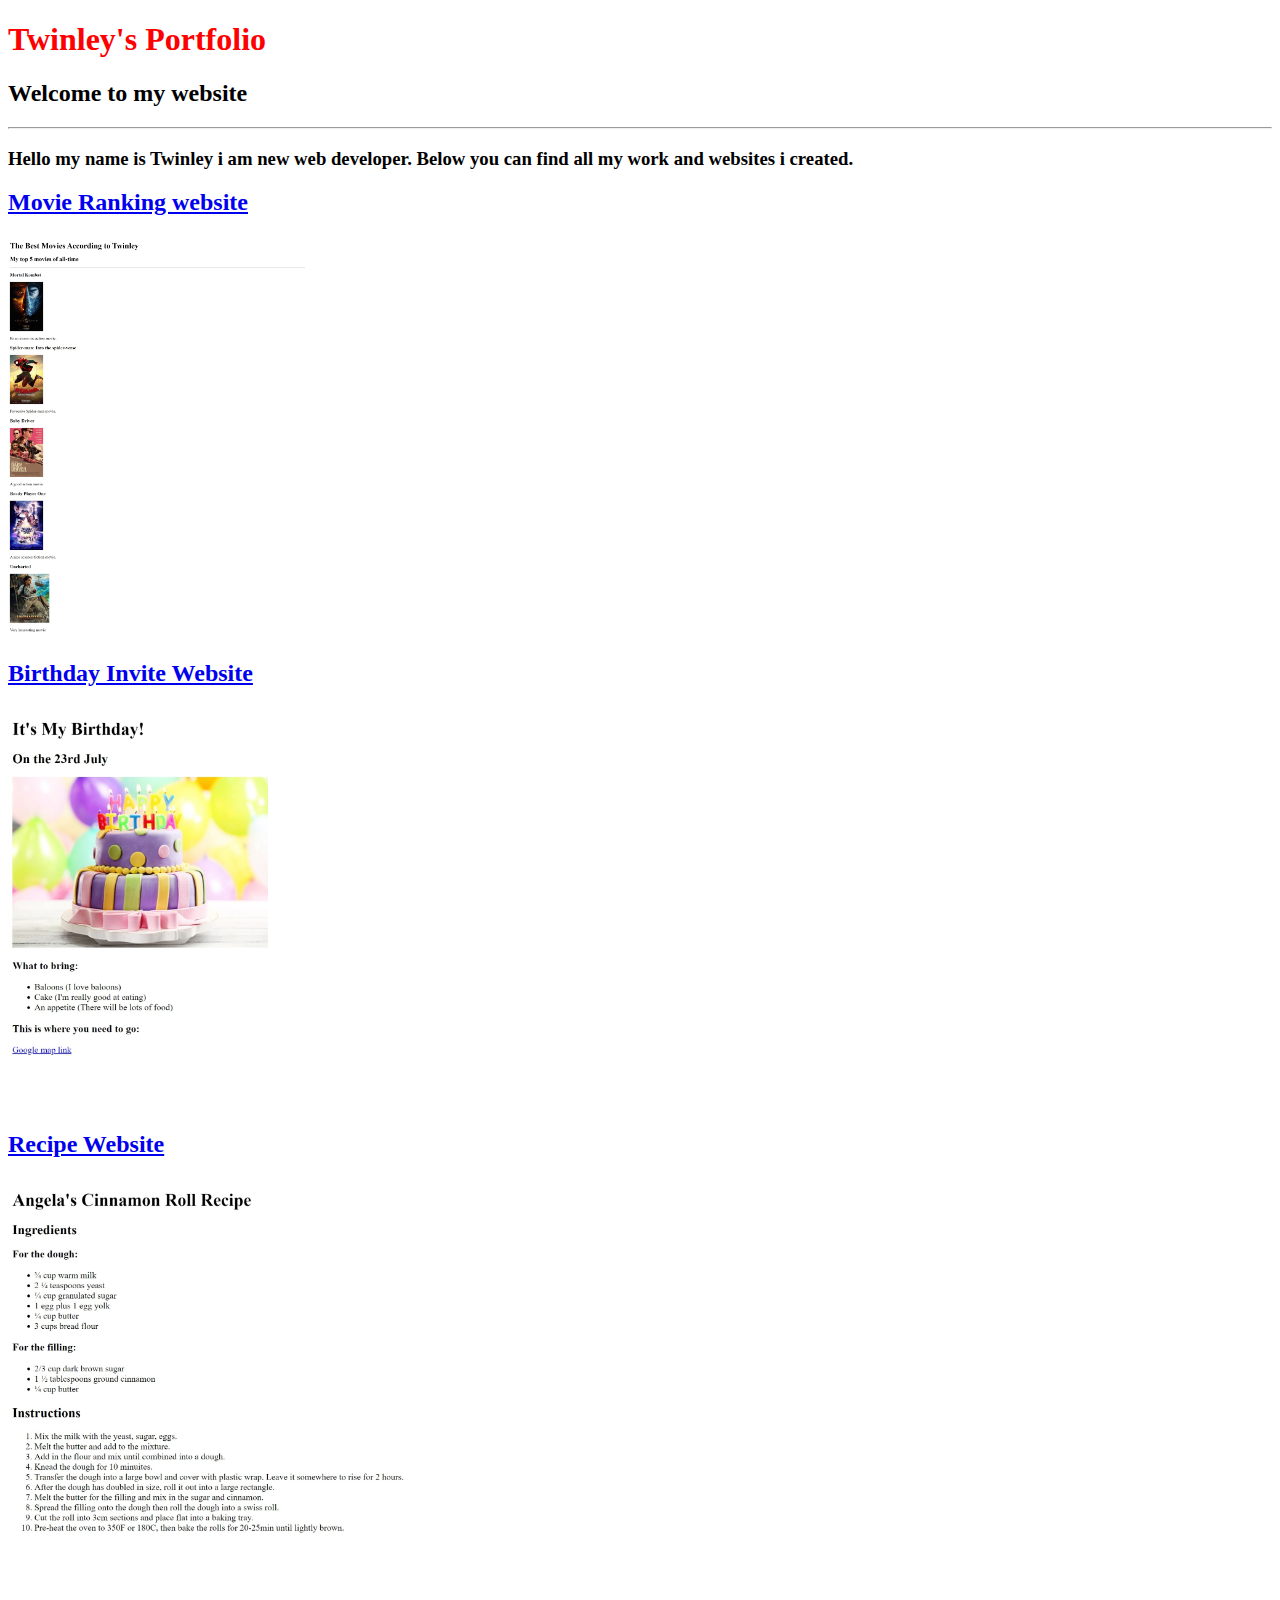
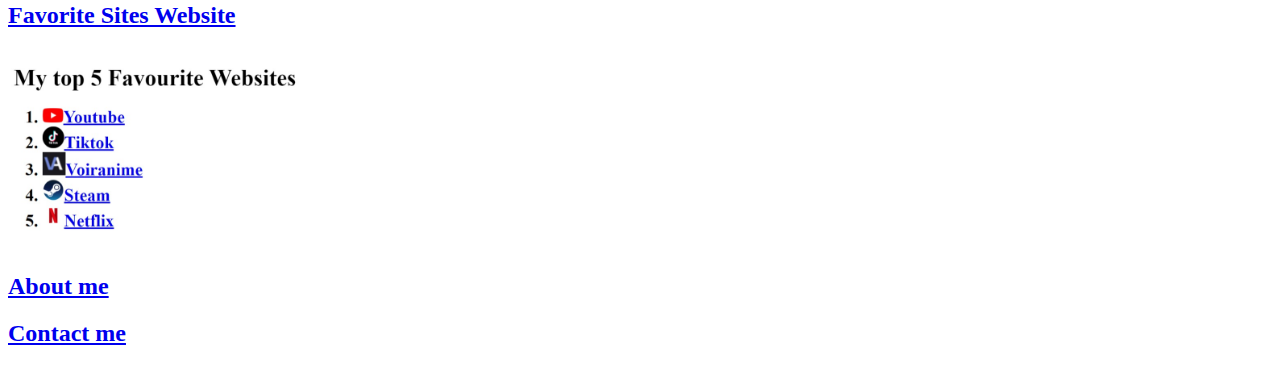
<file: index.html>
<!DOCTYPE html>
<html lang="en">
<head>
    <meta charset="UTF-8">
    <meta http-equiv="X-UA-Compatible" content="IE=edge">
    <meta name="viewport" content="width=device-width, initial-scale=1.0">
    <title>Twinley's Portfolio</title>
    <link rel="stylesheet" href="style.css">
</head>
    <body>
    <h1>Twinley's Portfolio</h1>



    <h2>Welcome to my website</h2>
        <hr>

    <h3>Hello my name is Twinley i am new web developer. Below you can find all my work
        and websites i created.</h3>

     <a href="public/Favmovies.html"><h2>Movie Ranking website</h2></a>
     
     <img src=".//assets/Images/Web capture_24-5-2023_114039_.jpeg" alt="Movie ranking image" height="400">

     <a href="./public/Birthdayinvite.html"><h2>Birthday Invite Website</h2></a>
     <img src="./assets/Images/birthday.jpeg" alt="Birthday invite image" height="400">

     <a href=".//public/Recipe.html"><h2>Recipe Website</h2></a>
     <img src=".//assets/Images/Web capture_24-5-2023_114246_.jpeg" alt="Recipe image" height="400">


     <a href=".//public/favsites.html"><h2>Favorite Sites Website</h2></a>
     <img src="./assets/Images/Fav sites.jpeg" alt="Favourite sites image" height="200">

      <a href="./public/about me.html"><h2>About me</h2></a> 
      <a href="./public/contact.html"><h2>Contact me</h2></a>
    </body>
</html>
</file>
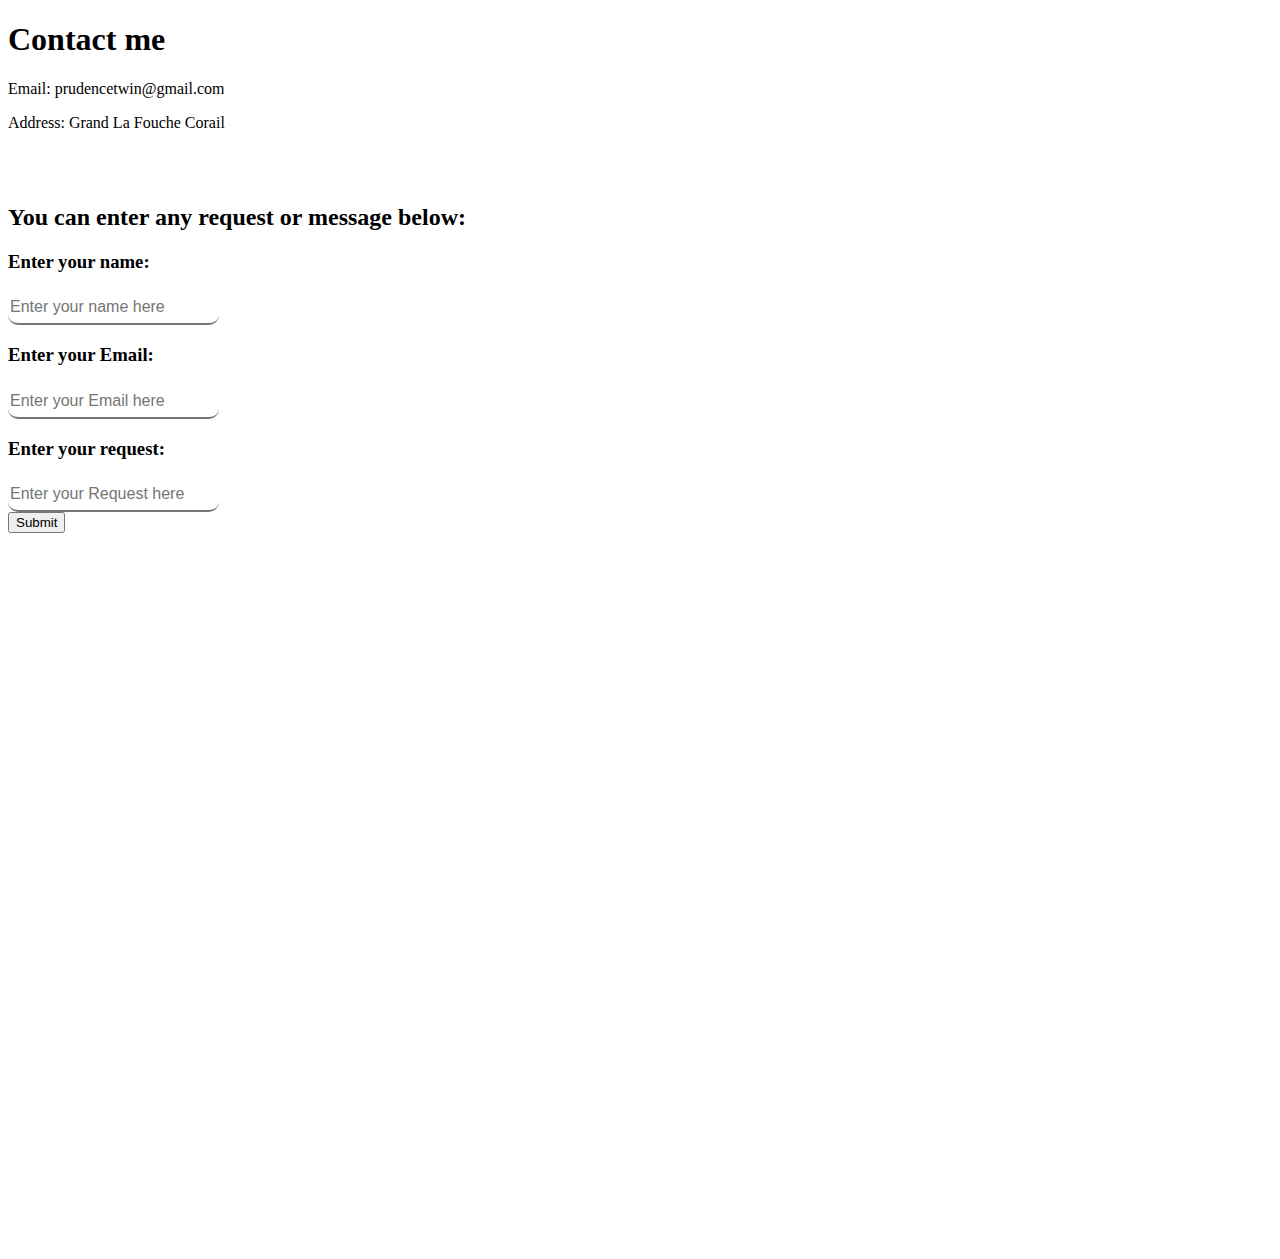
<file: public/contact.html>
<!DOCTYPE html>
<html lang="en">
<head>
    <meta charset="UTF-8">
    <meta http-equiv="X-UA-Compatible" content="IE=edge">
    <meta name="viewport" content="width=device-width, initial-scale=1.0">
    <title>Contact Me</title>
    <link rel="stylesheet" href="style.css">
</head>
</head>
<body>
    <h1>Contact me</h1>
    <p>Email: prudencetwin@gmail.com</p>
    <p>Address: Grand La Fouche Corail</p>
    
    <br>
    <br>


    <h2>You can enter any request or message below:</h2> 
 
        <form action="">
            <h3>Enter your name:</h3>
            <input type="text" class="input-field" placeholder="Enter your name here">
            <h3>Enter your Email:</h3>
            <input type="text" class="input-field" placeholder="Enter your Email here ">
            <h3>Enter your request:</h3>
            <input type="text" class="input-field" placeholder="Enter your Request here">
            <button class= "btn">Submit</button>
        </form>
        

   

</body>
</html>
</file>
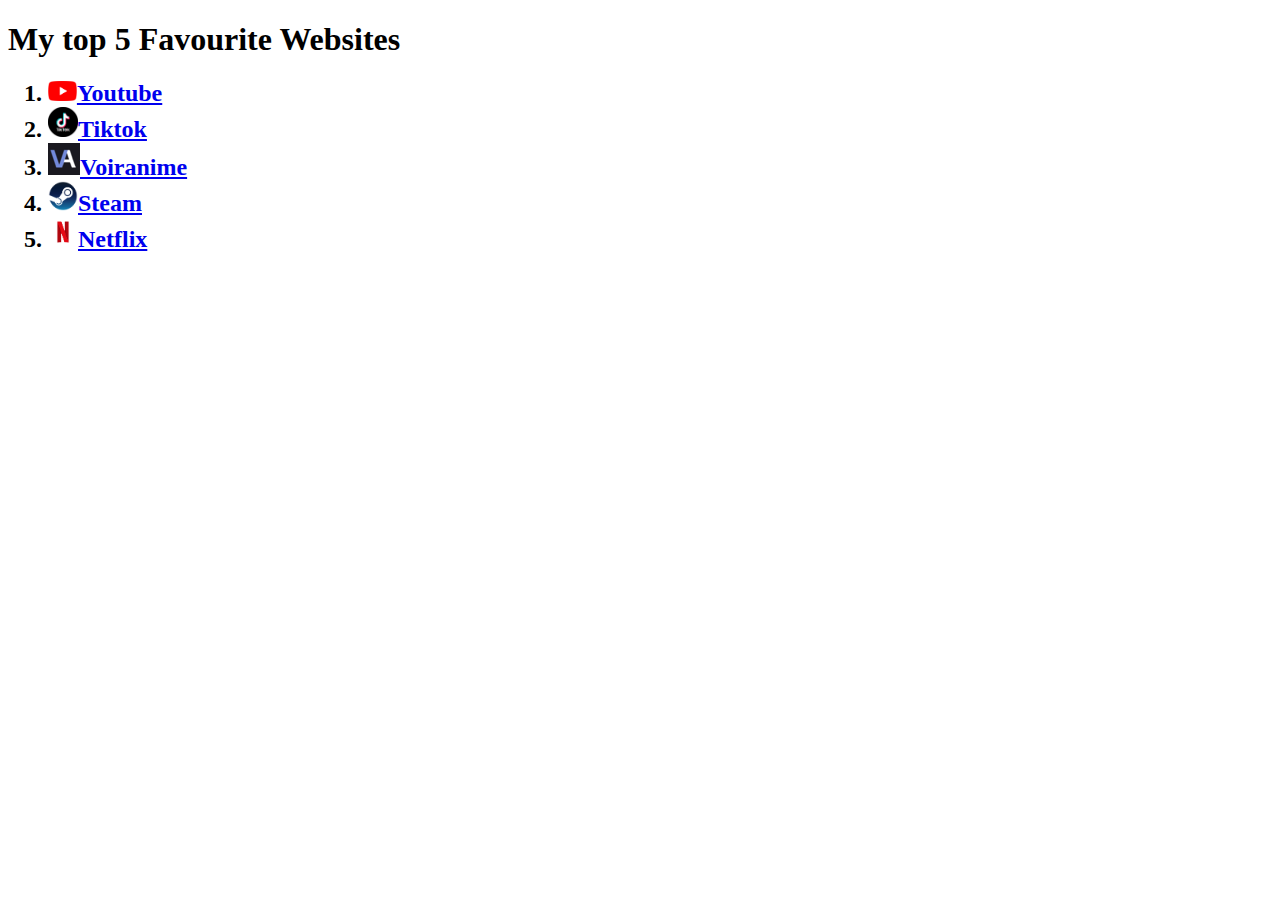
<file: public/favsites.html>
<!DOCTYPE html>
<html lang="en">
<head>
    <meta charset="UTF-8">
    <meta http-equiv="X-UA-Compatible" content="IE=edge">
    <meta name="viewport" content="width=device-width, initial-scale=1.0">
    <title>Favourite Sites</title>
</head>
<link rel="stylesheet" href="style.css">
<body>
    <h1>My top 5 Favourite Websites</h1>
  
<!-- Write your code below -->
    <ol>
   
        <h2>
        
            <li><img src="../assets/Images/Youtube_logo.png" alt="youtube logo" height="20"><a href="https://www.youtube.com/">Youtube</a></li>  
            <li><img src="../assets/Images/1655891201logo-tiktok-png.png" alt="tiktok logo" height="30"><a href= "https://www.tiktok.com">Tiktok</a></li>
            <li><img src="../assets/Images/download.png" alt="voiranime"><a href= "https://v3.voiranime.com/">Voiranime</a></li>
            <li> <img src="../assets/Images/steam-logo-transparent.png" alt="" height="30"><a href= "https://store.steampowered.com/">Steam</a></li>
            <li> <img src="../assets/Images/Netflix-N-Symbol-logo.png" alt="" height="30"><a href= "https://www.netflix.com">Netflix</a></li>
        </h2>
    </ol>
   

</body>
</html>
</file>
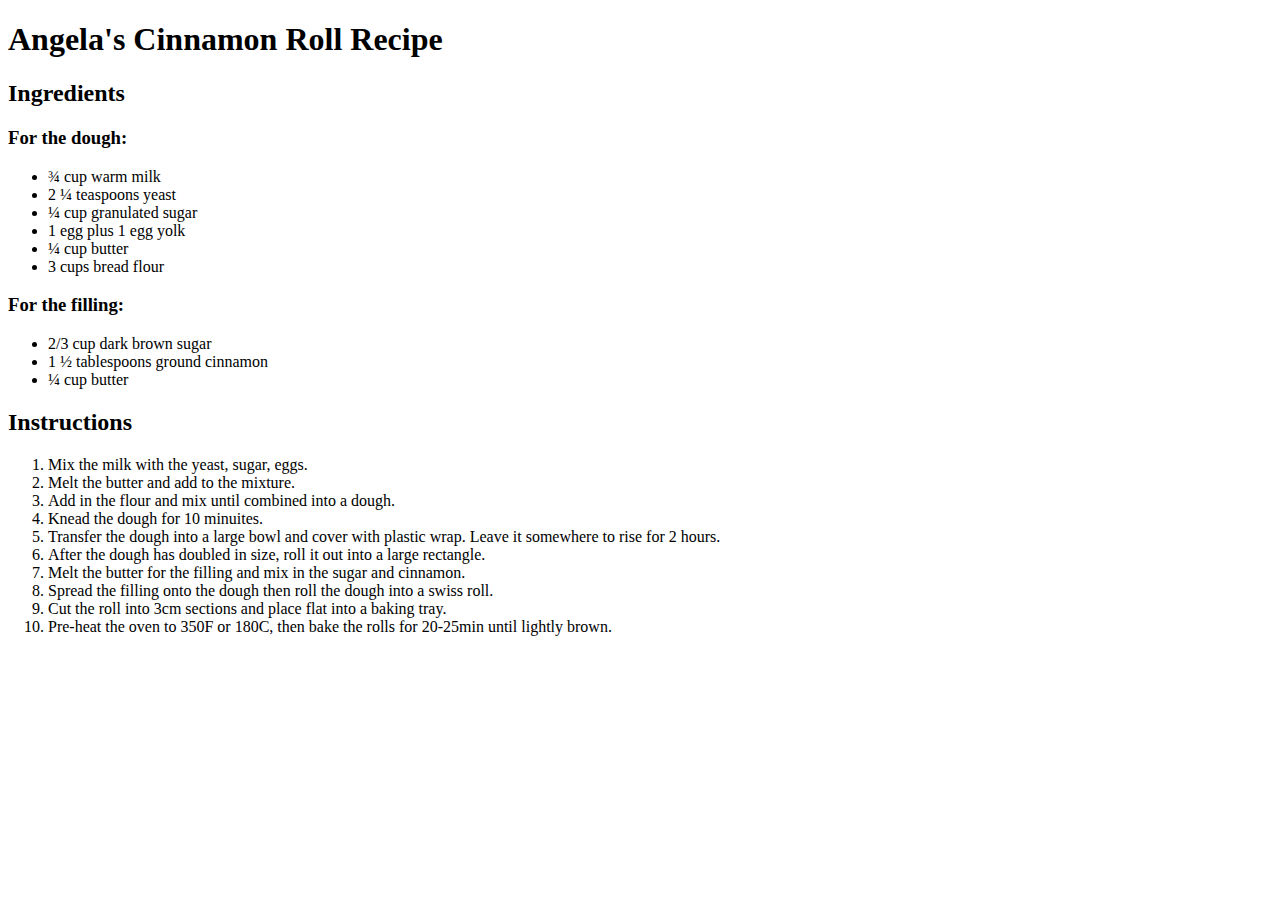
<file: public/Recipe.html>
<!DOCTYPE html>
<html lang="en">
<head>
    <meta charset="UTF-8">
    <meta http-equiv="X-UA-Compatible" content="IE=edge">
    <meta name="viewport" content="width=device-width, initial-scale=1.0">
    <title>Recipe</title>
</head>
<body>
    <h1>Angela's Cinnamon Roll Recipe</h1>

        <h2>Ingredients</h2>

            <h3>For the dough:</h3>
                <ul>
                    <li>¾ cup warm milk</li>
                    <li>2 ¼ teaspoons yeast</li>
                    <li>¼ cup granulated sugar</li>
                    <li>1 egg plus 1 egg yolk</li>
                    <li>¼ cup butter</li>
                    <li>3 cups bread flour</li>
                </ul>
            <h3>For the filling:</h3>
                <ul>
                <li>2/3 cup dark brown sugar</li>
                <li>1 ½ tablespoons ground cinnamon</li>
                <li>¼ cup butter</li>
            </ul>
        <h2>Instructions</h2>
            <ol>
                <li>Mix the milk with the yeast, sugar, eggs.</li>
                <li>Melt the butter and add to the mixture.</li>
                <li>Add in the flour and mix until combined into a dough.</li>
                <li>Knead the dough for 10 minuites.</li> 
                <li>Transfer the dough into a large bowl and cover with plastic wrap. Leave it somewhere to rise for 2 hours.</li>
                <li>After the dough has doubled in size, roll it out into a large rectangle.</li>
                <li>Melt the butter for the filling and mix in the sugar and cinnamon.</li>
                <li>Spread the filling onto the dough then roll the dough into a swiss roll.</li>
                <li>Cut the roll into 3cm sections and place flat into a baking tray.</li>
                <li>Pre-heat the oven to 350F or 180C, then bake the rolls for 20-25min until lightly brown.</li> 
            </ol>  
</body>
</html>
</file>
<file: style.css>
h1{
 color: red;
}


a:hover{
    color: red;

}
</file>
<file: public/style.css>
form{

width: 175px;
height: 1000px;


}

.input-field{

    height:30px;
    font-size: medium;
    border-radius: 10px; 
    border-top: 0px ;
    border-left: 0px ;
    border-right: 0px;

}
</file>
